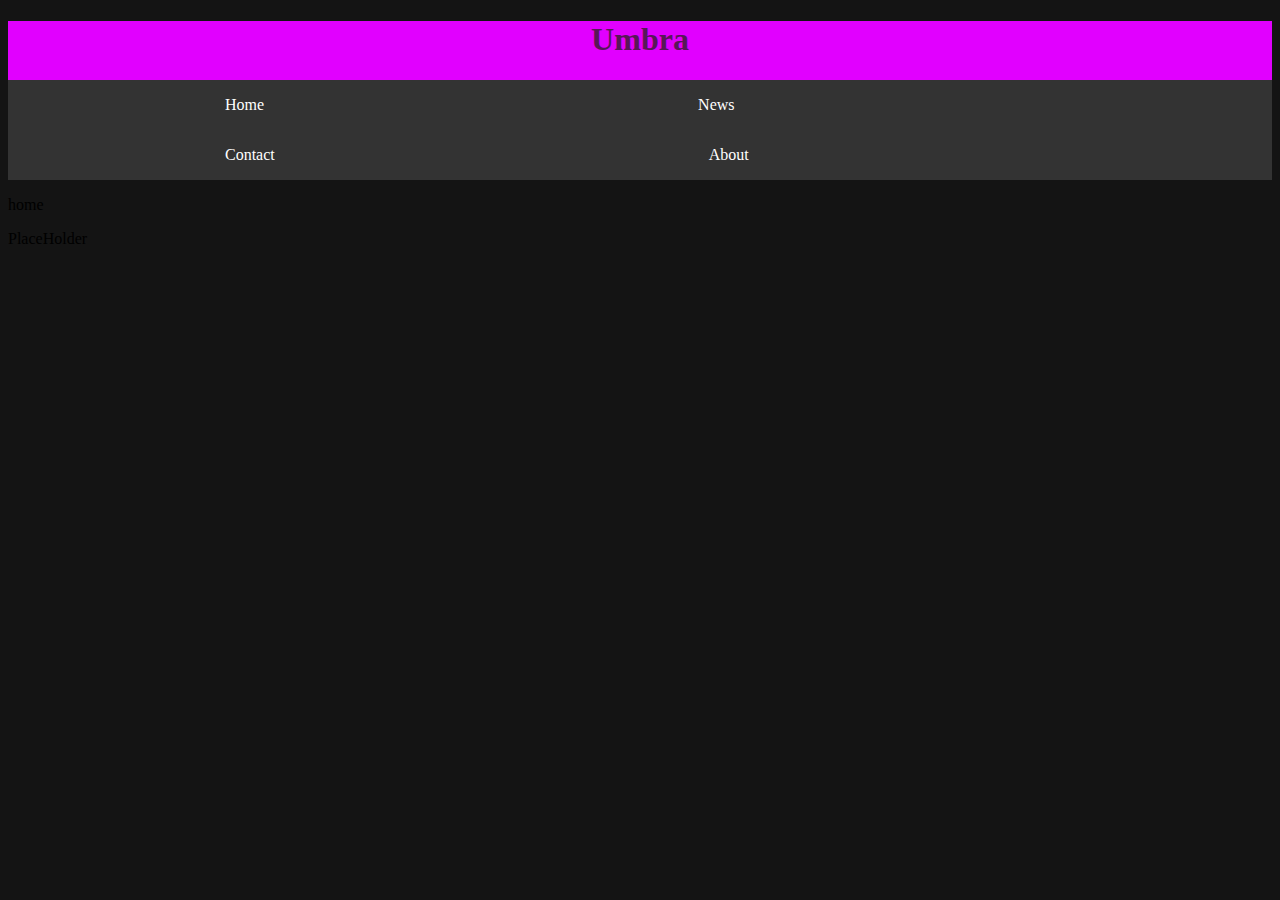
<file: index.html>
<!DOCTYPE html>
<html lang="en">

<head>
    <meta charset="UTF-8">
    <meta http-equiv="X-UA-Compatible" content="IE=edge">
    <meta name="viewport" content="width=device-width, initial-scale=1.0">
    <link rel="stylesheet" href="index.css">
    <title>Umbra Guild</title>
</head>

<body>
    <header>
        <h1>Umbra</h1>
        <ul class='toolBar'>
            <li><a href="index.html">Home</a></li>
            <li><a href="news.html">News</a></li>
            <li><a href="contact.html">Contact</a></li>
            <li><a href="about.html">About</a></li>
        </ul>
    </header>

    <div>
        <p>home</p>
        <p>PlaceHolder</p>
    </div>

</body>


</html>
</file>
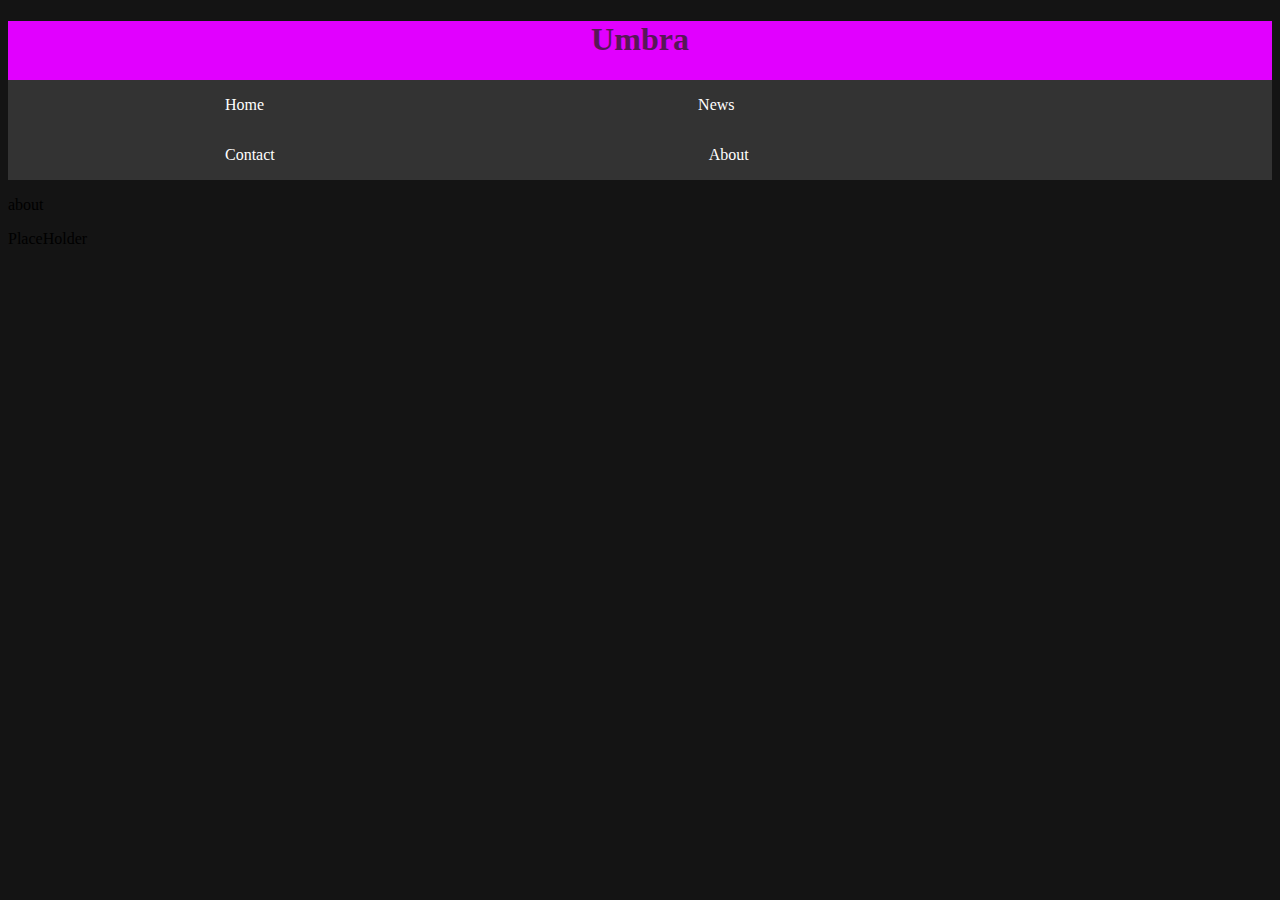
<file: about.html>
<!DOCTYPE html>
<html lang="en">

<head>
    <meta charset="UTF-8">
    <meta http-equiv="X-UA-Compatible" content="IE=edge">
    <meta name="viewport" content="width=device-width, initial-scale=1.0">
    <link rel="stylesheet" href="index.css">
    <title>Umbra Guild</title>
</head>

<body>
    <header>
        <h1>Umbra</h1>
        <ul class='toolBar'>
            <li><a href="index.html">Home</a></li>
            <li><a href="news.html">News</a></li>
            <li><a href="contact.html">Contact</a></li>
            <li><a href="about.html">About</a></li>
        </ul>
    </header>

    <p>about</p>
    <p>PlaceHolder</p>
</body>


</html>
</file>
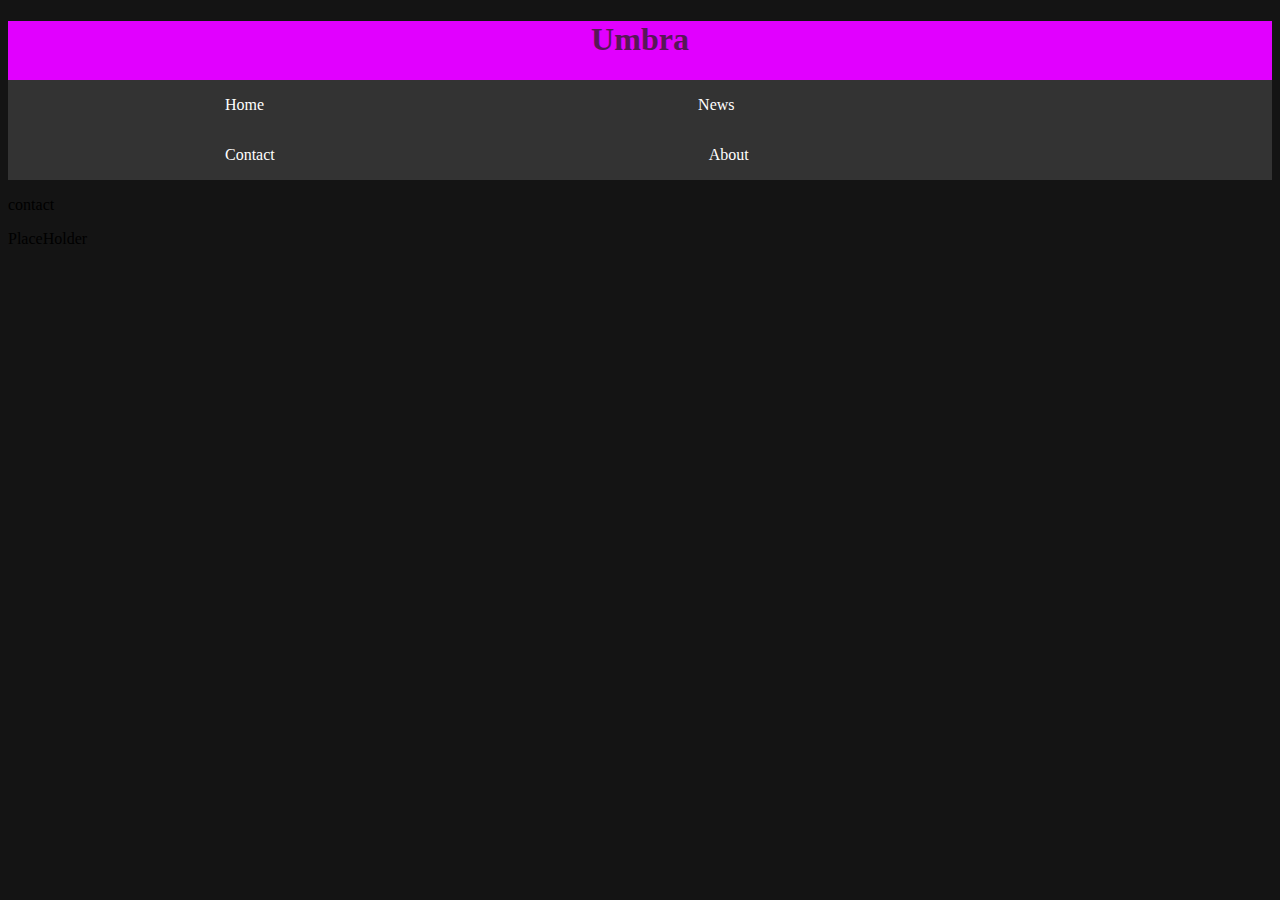
<file: contact.html>
<!DOCTYPE html>
<html lang="en">

<head>
    <meta charset="UTF-8">
    <meta http-equiv="X-UA-Compatible" content="IE=edge">
    <meta name="viewport" content="width=device-width, initial-scale=1.0">
    <link rel="stylesheet" href="index.css">
    <title>Umbra Guild</title>
</head>

<body>
    <header>
        <h1>Umbra</h1>
        <ul class='toolBar'>
            <li><a href="index.html">Home</a></li>
            <li><a href="news.html">News</a></li>
            <li><a href="contact.html">Contact</a></li>
            <li><a href="about.html">About</a></li>
        </ul>
    </header>

    <p>contact</p>
    <p>PlaceHolder</p>
</body>


</html>
</file>
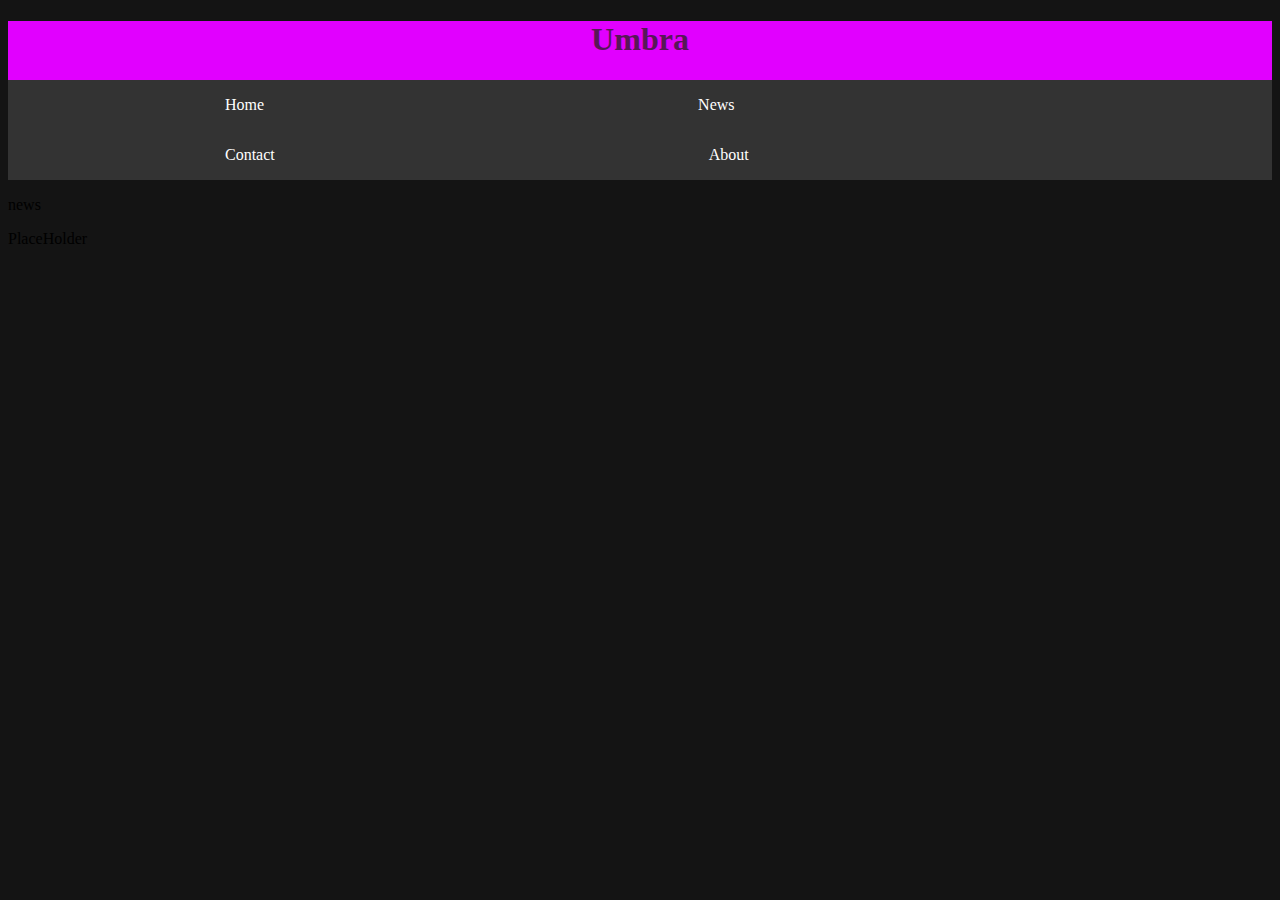
<file: news.html>
<!DOCTYPE html>
<html lang="en">

<head>
    <meta charset="UTF-8">
    <meta http-equiv="X-UA-Compatible" content="IE=edge">
    <meta name="viewport" content="width=device-width, initial-scale=1.0">
    <link rel="stylesheet" href="index.css">
    <title>Umbra Guild</title>
</head>

<body>
    <header>
        <h1>Umbra</h1>
        <ul class='toolBar'>
            <li><a href="index.html">Home</a></li>
            <li><a href="news.html">News</a></li>
            <li><a href="contact.html">Contact</a></li>
            <li><a href="about.html">About</a></li>
        </ul>
    </header>

    <p>news</p>
    <p>PlaceHolder</p>
</body>


</html>
</file>
<file: index.css>
body {
    background-color: rgb(20, 20, 20);
}

header {
    background-color: rgb(225, 0, 255);
    text-decoration: none;
    text-align: center;
    color: rgb(87, 23, 87);
}

.toolBar {
    list-style-type: none;
    margin: 0;
    padding: 0;
    overflow: hidden;
    background-color: #333333;
}


.toolBar>li {
    float: left;
}

.toolBar>li a {
    display: block;
    color: white;
    padding: 16px;
    padding-inline: 217px;
    text-decoration: none;
}

.toolBar>li a:hover {
    background-color: #111111;
}
</file>
